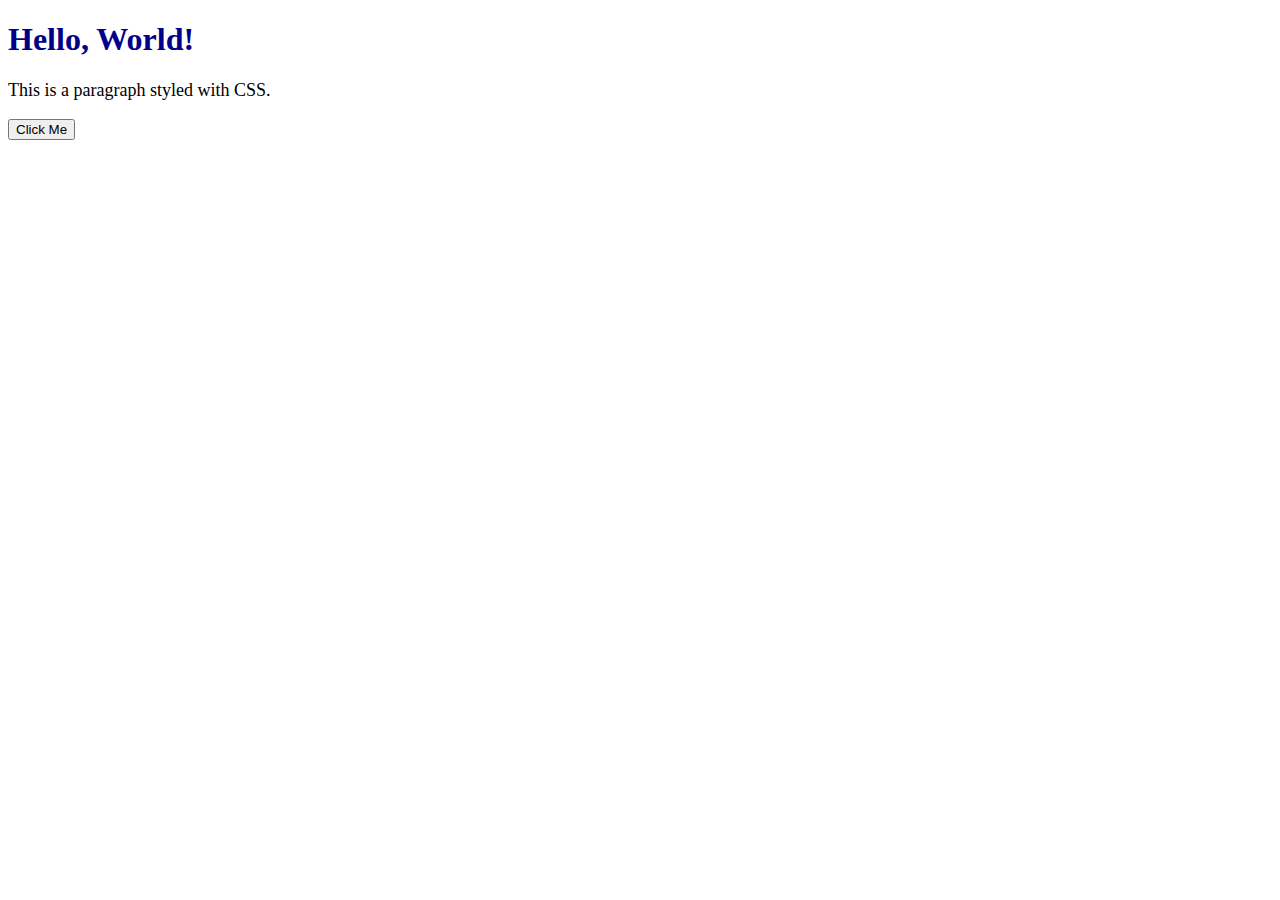
<file: index.html>
<!DOCTYPE html>
<html lang="en">
<head>
  <meta charset="UTF-8">
  <meta name="viewport" content="width=device-width, initial-scale=1.0">
  <title>The Core Trio</title>
  <link rel="stylesheet" href="style.css"> <!-- Task 3: Link to CSS -->
</head>
<body>

  <h1>Hello, World!</h1> <!-- Task 1: Heading -->
  <p>This is a paragraph styled with CSS.</p> <!-- Task 1: Paragraph -->

  <button>Click Me</button> <!-- Task 4: Button -->

  <script>
    // Task 5: JavaScript that logs a message when the page loads
    console.log("Page has loaded. Welcome to the Core Trio demo!");
  </script>

</body>
</html>
</file>
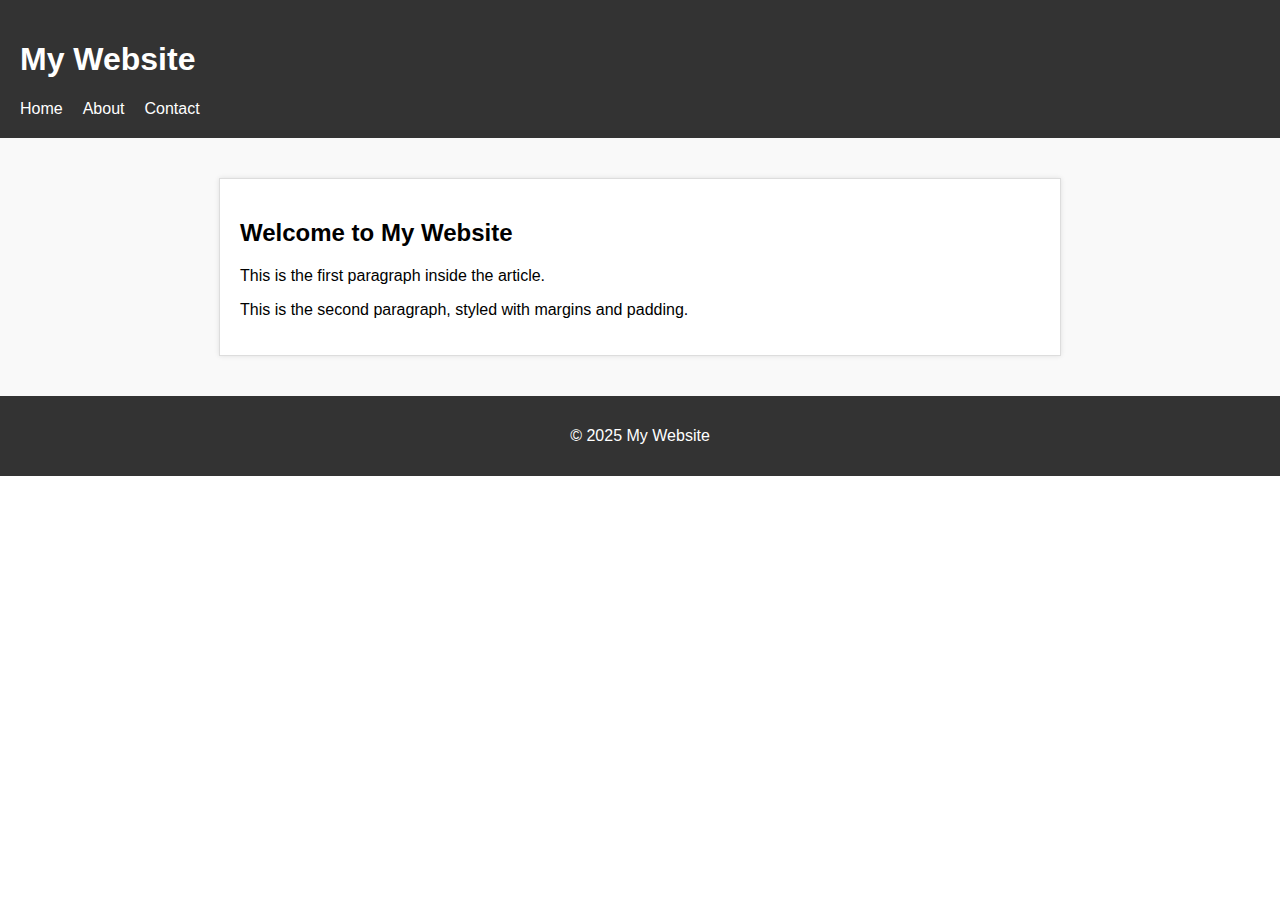
<file: Topic 2/index.html>
<!DOCTYPE html>
<html lang="en">
<head>
  <meta charset="UTF-8" />
  <meta name="viewport" content="width=device-width, initial-scale=1.0"/>
  <title>Structured Layout</title>
  <link rel="stylesheet" href="style.css" />
</head>
<body>

  <header>
    <h1>My Website</h1>
    <nav>
      <ul>
        <li><a href="#">Home</a></li>
        <li><a href="#">About</a></li>
        <li><a href="#">Contact</a></li>
      </ul>
    </nav>
  </header>

  <main>
    <article>
      <h2>Welcome to My Website</h2>
      <p>This is the first paragraph inside the article.</p>
      <p>This is the second paragraph, styled with margins and padding.</p>
    </article>
  </main>

  <footer>
    <p>&copy; 2025 My Website</p>
  </footer>

</body>
</html>
</file>
<file: style.css>
/* Task 2: Style the heading and paragraph */
h1 {
  color: darkblue;
}

p {
  font-size: 18px;
}
</file>
<file: Topic 2/style.css>
/* Basic Reset */
body {
  margin: 0;
  font-family: Arial, sans-serif;
}

/* Header and Navigation Styling */
header {
  background-color: #333;
  color: white;
  padding: 20px;
}

nav ul {
  list-style-type: none;
  padding: 0;
  margin: 10px 0 0;
  display: flex; /* Layout: horizontal list */
  gap: 20px;
}

nav li {
  display: inline; /* Task: inline styling */
}

nav a {
  color: white;
  text-decoration: none;
}

/* Main Content */
main {
  padding: 20px;
  background-color: #f9f9f9;
}

article {
  background-color: #fff;
  padding: 20px;
  margin: 20px auto;
  max-width: 800px;
  border: 1px solid #ddd;
  box-shadow: 0 0 5px rgba(0,0,0,0.1);
}

/* Footer Styling */
footer {
  text-align: center;
  padding: 15px;
  background-color: #333;
  color: white;
}
</file>
